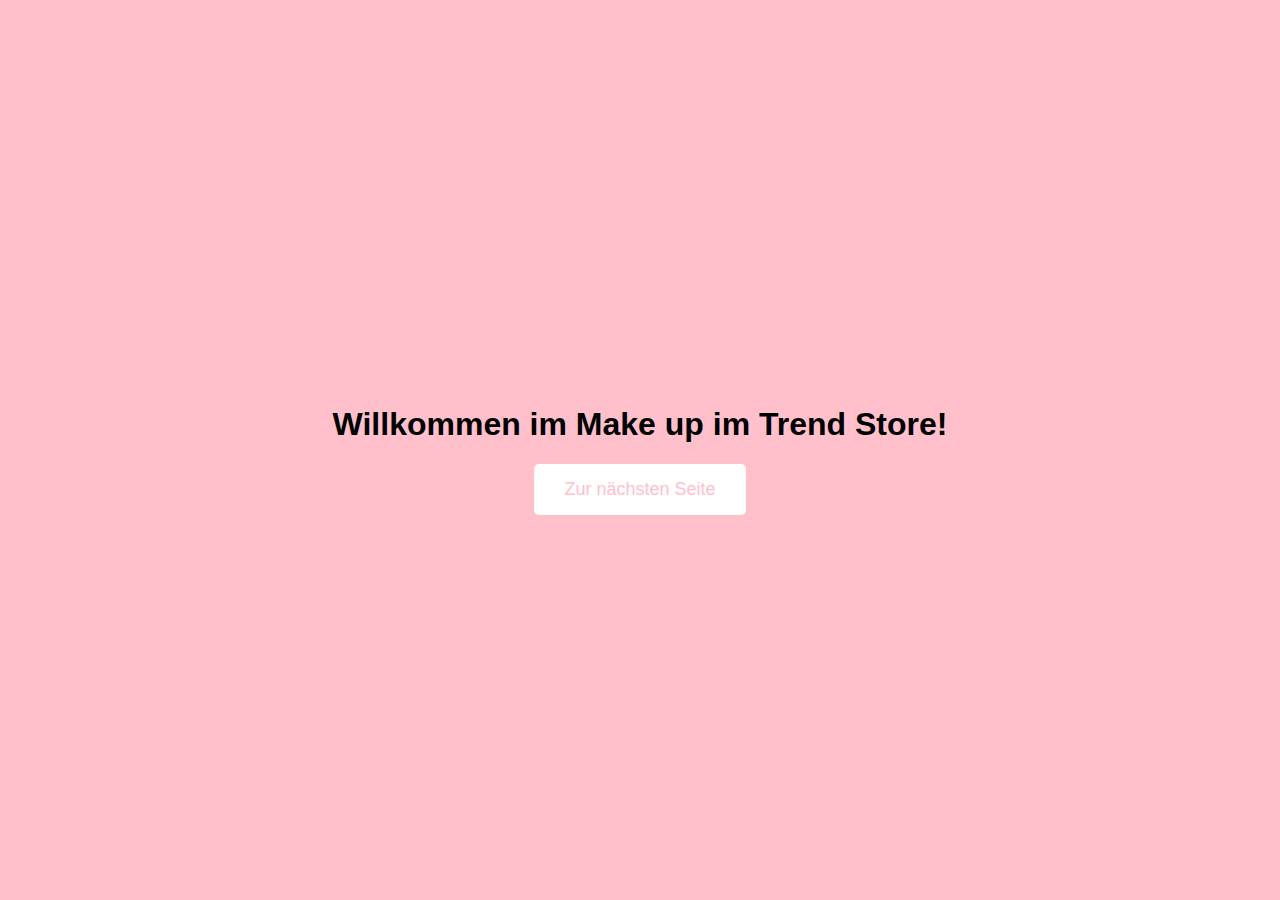
<file: Startseite.index.html>
<!DOCTYPE html>
<html lang="de">
<head>
    <meta charset="UTF-8">
    <meta name="viewport" content="width=device-width, initial-scale=1.0">
    <title>Make-up Store</title>
    <style>
        body {
            background-color: pink;
            font-family: Arial, sans-serif;
            display: flex;
            justify-content: center;
            align-items: center;
            height: 100vh;
            margin: 0;
        }
        .container {
            text-align: center;
        }
        button {
            padding: 15px 30px;
            font-size: 18px;
            cursor: pointer;
            background-color: white;
            border: none;
            color: pink;
            border-radius: 5px;
            transition: background-color 0.3s;
        }
        button:hover {
            background-color: black;
        }
    </style>
</head>
<body>
    <div class="container">
        <h1>Willkommen im Make up im Trend Store!</h1>
        <button onclick="window.location.href='index.html'">Zur nächsten Seite</button>
    </div>
</body>
</html>
</file>
